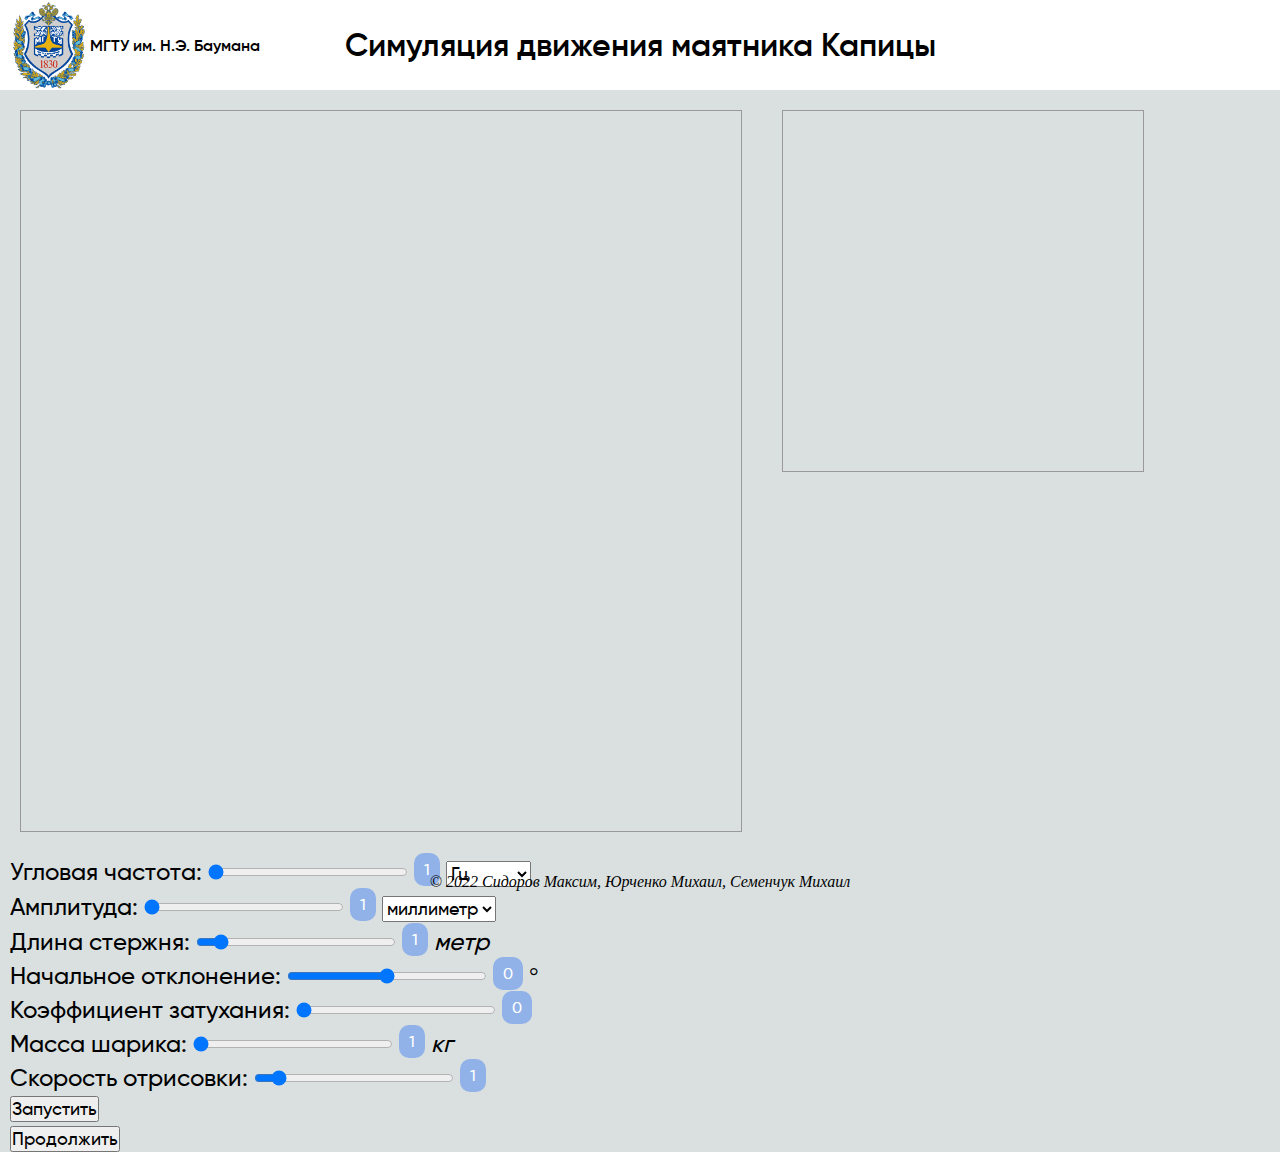
<file: pendulum/index.html>
<!DOCTYPE html>
<html lang="ru">
    <head>
        <meta charset="UTF-8">
        <title>Маятник</title>
        <link rel="stylesheet" href="style.css">
        <script src="pendulum.js"></script>
        <script src="slider.js"></script>
        <link rel="icon" href="images/Gerb.png">
    </head>
    <body>
        <div class="header">
            <img src="images/Gerb.png">
            <p id="name">МГТУ им. Н.Э. Баумана</p>
            <h1 id="h1">Симуляция движения маятника Капицы</h1>
        </div>
        <canvas id="pendulumCanvas"></canvas>
        <canvas id="graphCanvas"></canvas>
        <div class="info">
            <p class="params">
                <label for="ang_freq">Угловая частота: </label>
                <input class="slider" type="range" id="a_v" min="1" max="999" value="1" step="1" oninput="outputUpdate(value, 'ang_freq')">
                <output for="a_v" id="ang_freq">1</output>
                <select id="ang_freq_exp">
                    <option value=6>мега Гц</option>
                    <option value=3>кило Гц</option>
                    <option value=1 selected="selected">Гц</option>
                </select>
            </p>

            <p class="params">
                <label for="amplitude">Амплитуда: </label>
                <input class="slider" type="range" id="amp" min="1" max="999" value="1" step="1" oninput="outputUpdate(value, 'amplitude')">
                <output for="amp" id="amplitude">1</output>
                <select id="amplitude_exp">
                    <option value=-2>сантиметр</option>
                    <option value=-3 selected="selected">миллиметр</option>
                    <option value=-6>микрометр</option>
                </select>
            </p>

            <p class="params">
                <label for="length">Длина стержня: </label>
                <input class="slider" type="range" id="len" min="0.1" max="10" value="1" step="0.1" oninput="outputUpdate(value, 'length')">
                <output for="len" id="length">1</output>
                <i>метр</i>
            </p>

            <p class="params">
                <label for="init_ang">Начальное отклонение: </label>
                <input class="slider" type="range" id="ang" min="-90" max="90" value="0" step="1" oninput="outputUpdate(value, 'init_ang')">
                <output for="ang" id="init_ang">0</output>
                &deg;
            </p>

            <p class="params">
                <label for="friction">Коэффициент затухания: </label>
                <input class="slider" type="range" id="fric" min="0" max="1" value="0" step="0.05" oninput="outputUpdate(value, 'friction')">
                <output for="fric" id="friction">0</output>
            </p>

            <p class="params">
                <label for="weight">Масса шарика: </label>
                <input class="slider" type="range" id="wght" min="1" max="10" value="1" step="1" oninput="outputUpdate(value, 'weight')">
                <output for="wght" id="weight">1</output>
                <i>кг</i>
            </p>

            <p class="params">
                <label for="speed">Скорость отрисовки: </label>
                <input class="slider" type="range" id="spd" min="0.1" max="10" value="1" step="0.1" oninput="outputUpdate(value, 'speed')">
                <output for="spd" id="speed">1</output>
            </p>

            <!-- <p class="params">
                <label for="speed">Масштабирование графика по оси OX: </label>
                <input class="slider" type="range" id="scl_x" min="0.1" max="10" value="1" step="0.1" oninput="outputUpdate(value, 'scale_x')">
                <output for="spd" id="scale_x">1</output>
            </p> -->

            <p class="btn">
                <input type="button" value="Запустить" id="restartButton">
            </p>

            <p class="btn">
                <input type="button" value="Продолжить" id="continueButton">
            </p>
        </div>
        <p class="footer">© 2022 Сидоров Максим, Юрченко Михаил, Семенчук Михаил</p>
    </body>
</html>
</file>
<file: pendulum/style.css>
@font-face {
    font-family: 'Gilroy';
    src: url('fonts/gilroy-medium-webfont.woff');
    font-weight: normal;
    font-style: normal;
}

@font-face {
    font-family: 'GilroyBold';
    src: url('fonts/gilroy-semibold-webfont.woff');
    font-weight: bold;
    font-style: normal;
}

* {
    padding: 0;
    margin: 0;
}

body {
    background: #dae0e0;
    height: 100vh;
}

.header {
    height: 10vh;
    width: 100%;
    background: #ffffff;
}

img {
    padding-left: 1%;
    width: auto;
    height: 95%;
    position: relative;
    top: 50%;
    transform: translateY(-50%);
    float: left
}

#name {
    font-family: 'GilroyBold';
    position: relative;
    top: 50%;
    transform: translateY(-50%);
    margin-left: 5px;
    float: left;
}

#h1 {
    font-family: 'GilroyBold';
    text-align: center;
    position: relative;
    top: 50%;
    transform: translateY(-50%);
    width: 50%;
    margin: 0 auto;
}

canvas {
    margin: 20px;
    border: 1px solid #999999;
    float: left;
}

.info {
    font-family: 'Gilroy';
    font-size: x-large;
    margin-left: 10px;
    float: left;
}

.params {
    margin-top: 5px;
}

input {
    font-family: 'Gilroy';
    font-size: large;
}

.slider {
    width: 200px;
    left: -30px;
}

output {
    position: relative;
    bottom: 5px;
    padding: 7px 10px;
    color: white;
    background: #90b2e8;
    border-radius: 10px 10px 10px 10px;
    font-weight: medium;
    font-size: medium;
}

select {
    font-family: 'Gilroy';
    font-size: large;
}

.footer {
    font-style: italic;
    text-align: right;
    height: 5%;
    position: absolute;
    top: 97%;
    left: 50%;
    transform: translateX(-50%);
}
</file>
